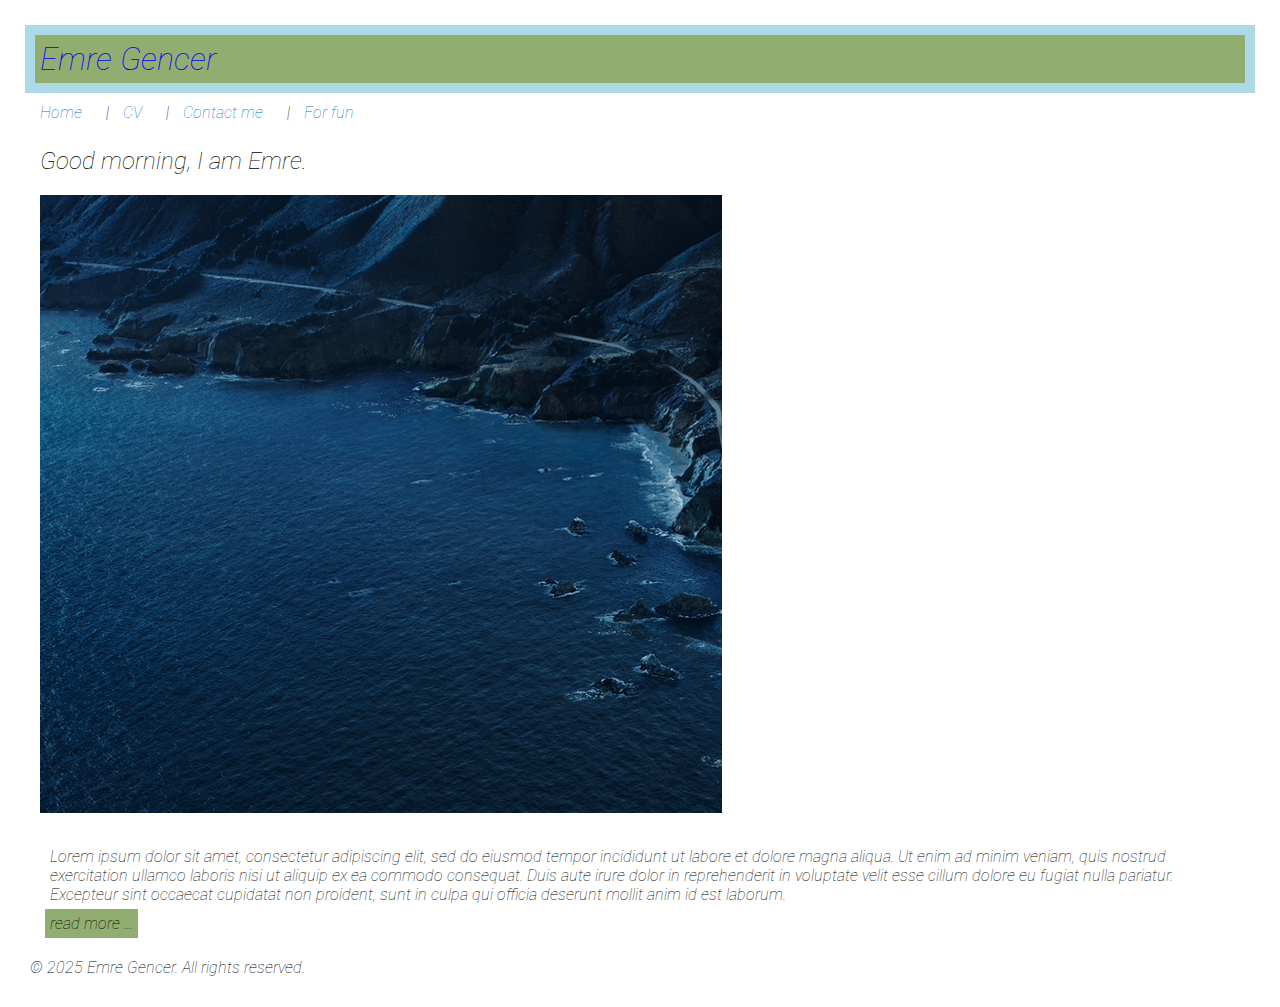
<file: index.html>
<!DOCTYPE html>
<html lang="en">
<head>
    <script src="./static/script.js" defer></script>
    <script src="https://code.jquery.com/jquery-3.7.1.js" integrity="sha256-eKhayi8LEQwp4NKxN+CfCh+3qOVUtJn3QNZ0TciWLP4=" crossorigin="anonymous"></script>
    <link rel="preconnect" href="https://fonts.googleapis.com">
    <link rel="preconnect" href="https://fonts.gstatic.com" crossorigin>
    <link href="https://fonts.googleapis.com/css2?family=Roboto:ital,wght@0,100..900;1,100..900&display=swap" rel="stylesheet">
    <link rel="stylesheet" href="static/style.css">
    <meta name="author" content="Your name">
    <meta name="keywords" content="Carnegie Mellon University, Information Systems">
    <meta name="description" content="Your name professional website">
    <title>Emre Gencer</title>

    <meta charset="UTF-8">
    <meta http-equiv="X-UA-Compatible" content="IE=edge">
    <meta name="viewport" content="width=device-width, initial-scale=1.0">
    <title>Document</title>
</head>
<body onload="addYear()">
    <header style="color:blue; background:lightblue">
        <h1 id="webname">Emre Gencer</h1>
    </header>
    <nav>
        <a href="index.html">Home</a> |
        <a href="views/cv.html">CV</a> |
        <a href="views/contact.html">Contact me</a> |
        <a href="views/fun.html">For fun</a>
    </nav>
    <div class="main">
        <h2 id = 'greeting'></h2>
        <img src="static/photoimage.png" alt="A photo of Emre.">
        <div>
            <span id="shortIntro">Lorem ipsum dolor sit amet, consectetur adipiscing elit, sed do eiusmod tempor incididunt ut labore et dolore magna aliqua. Ut enim ad minim veniam, quis nostrud exercitation ullamco laboris nisi ut aliquip ex ea commodo consequat. Duis aute irure dolor in reprehenderit in voluptate velit esse cillum dolore eu fugiat nulla pariatur. Excepteur sint occaecat cupidatat non proident, sunt in culpa qui officia deserunt mollit anim id est laborum.</span>
            <span id="readMore">read more ...</span>
            <span id="longIntro"><br>Lorem ipsum dolor sit amet, consectetur adipiscing elit, sed do eiusmod tempor incididunt ut labore et dolore magna aliqua. Ut enim ad minim veniam, quis nostrud exercitation ullamco laboris nisi ut aliquip ex ea commodo consequat. Duis aute irure dolor in reprehenderit in voluptate velit esse cillum dolore eu fugiat nulla pariatur. Excepteur sint occaecat cupidatat non proident, sunt in culpa qui officia deserunt mollit anim id est laborum.</span>
            <span id="readLess">read less</span>
        </div>
    </div>
    <footer>
        &copy; 2025 Emre Gencer. All rights reserved.
    </footer>
    
</body>
</html>
</file>
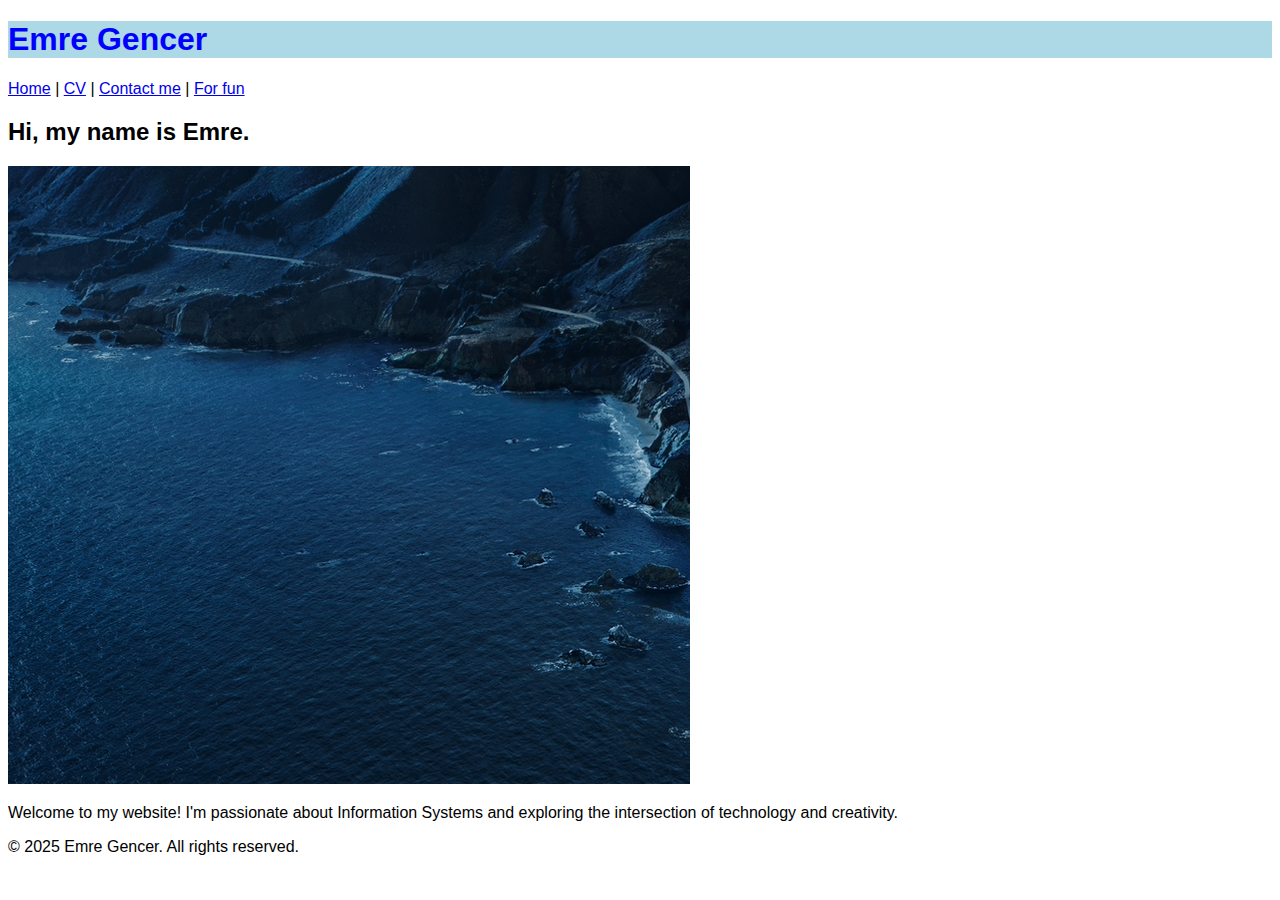
<file: egencer-lab1/index.html>
<!DOCTYPE html>
<html lang="en">
<head>
    <meta name="author" content="Your name">
    <meta name="keywords" content="Carnegie Mellon University, Information Systems">
    <meta name="description" content="Your name professional website">
    <title>Your name</title>

    <meta charset="UTF-8">
    <meta http-equiv="X-UA-Compatible" content="IE=edge">
    <meta name="viewport" content="width=device-width, initial-scale=1.0">
    <title>Document</title>
</head>
<body style="font-family: Arial">
    <header style="color:blue; background:lightblue">
        <h1>Emre Gencer</h1>
    </header>
    <nav>
        <a href="index.html">Home</a> |
        <a href="views/cv.html">CV</a> |
        <a href="views/contact.html">Contact me</a> |
        <a href="views/fun.html">For fun</a>
    </nav>
    <div class="main">
        <h2>Hi, my name is Emre.</h2>
        <img src="static/photoimage.png" alt="A photo of Emre.">
        <p id="intro">Welcome to my website! I'm passionate about Information Systems and exploring the intersection of technology and creativity.</p>
    </div>
    <footer>
        &copy; 2025 Emre Gencer. All rights reserved.
    </footer>
    
</body>
</html>
</file>
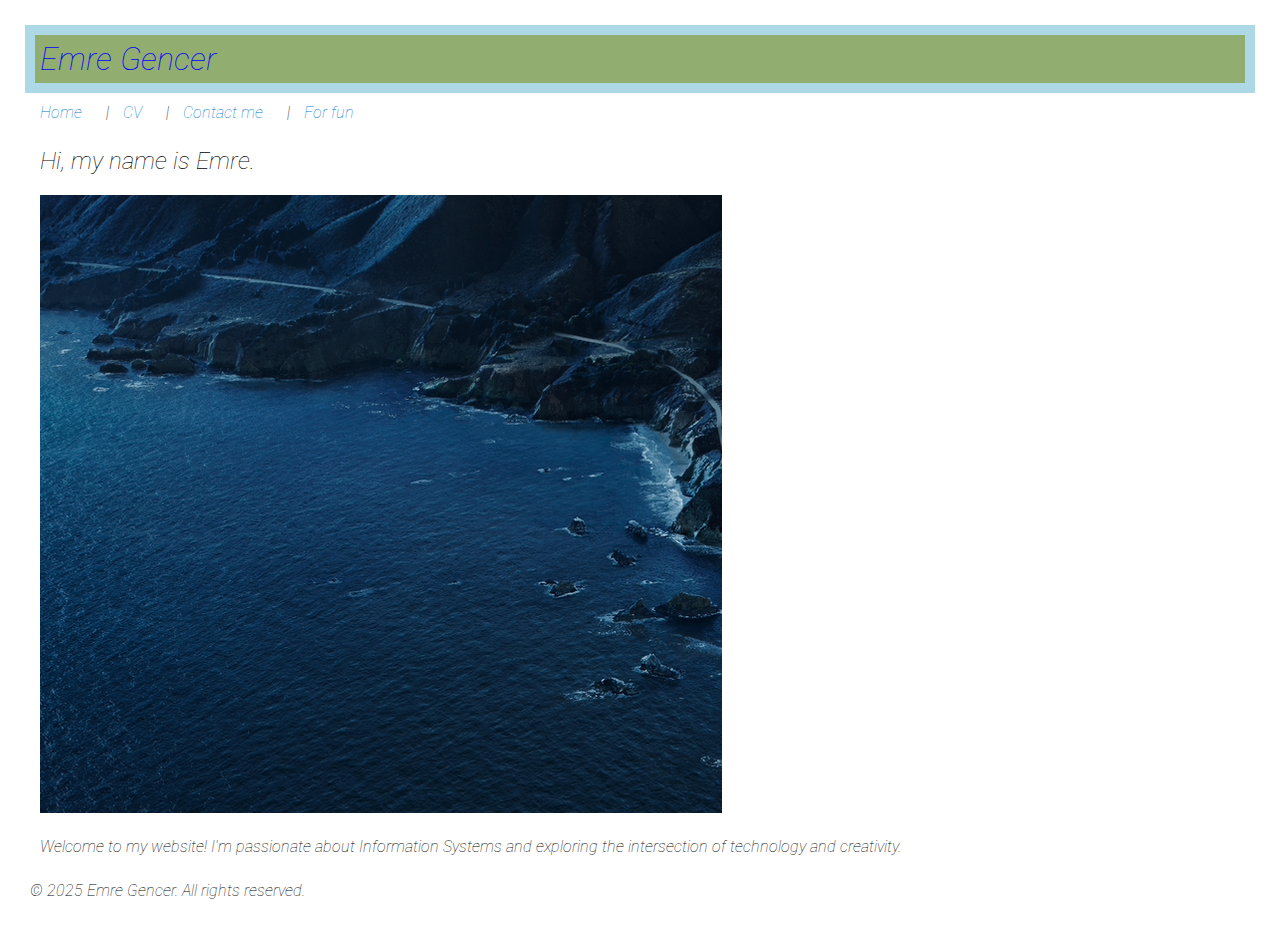
<file: egencer-lab2/index.html>
<!DOCTYPE html>
<html lang="en">
<head>
    <link rel="preconnect" href="https://fonts.googleapis.com">
    <link rel="preconnect" href="https://fonts.gstatic.com" crossorigin>
    <link href="https://fonts.googleapis.com/css2?family=Roboto:ital,wght@0,100..900;1,100..900&display=swap" rel="stylesheet">
    <link rel="stylesheet" href="static/style.css">
    <meta name="author" content="Your name">
    <meta name="keywords" content="Carnegie Mellon University, Information Systems">
    <meta name="description" content="Your name professional website">
    <title>Emre Gencer</title>

    <meta charset="UTF-8">
    <meta http-equiv="X-UA-Compatible" content="IE=edge">
    <meta name="viewport" content="width=device-width, initial-scale=1.0">
    <title>Document</title>
</head>
<body style="font-family: Arial">
    <header style="color:blue; background:lightblue">
        <h1 id="webname">Emre Gencer</h1>
    </header>
    <nav>
        <a href="index.html">Home</a> |
        <a href="views/cv.html">CV</a> |
        <a href="views/contact.html">Contact me</a> |
        <a href="views/fun.html">For fun</a>
    </nav>
    <div class="main">
        <h2>Hi, my name is Emre.</h2>
        <img src="static/photoimage.png" alt="A photo of Emre.">
        <p id="intro">Welcome to my website! I'm passionate about Information Systems and exploring the intersection of technology and creativity.</p>
    </div>
    <footer>
        &copy; 2025 Emre Gencer. All rights reserved.
    </footer>
    
</body>
</html>
</file>
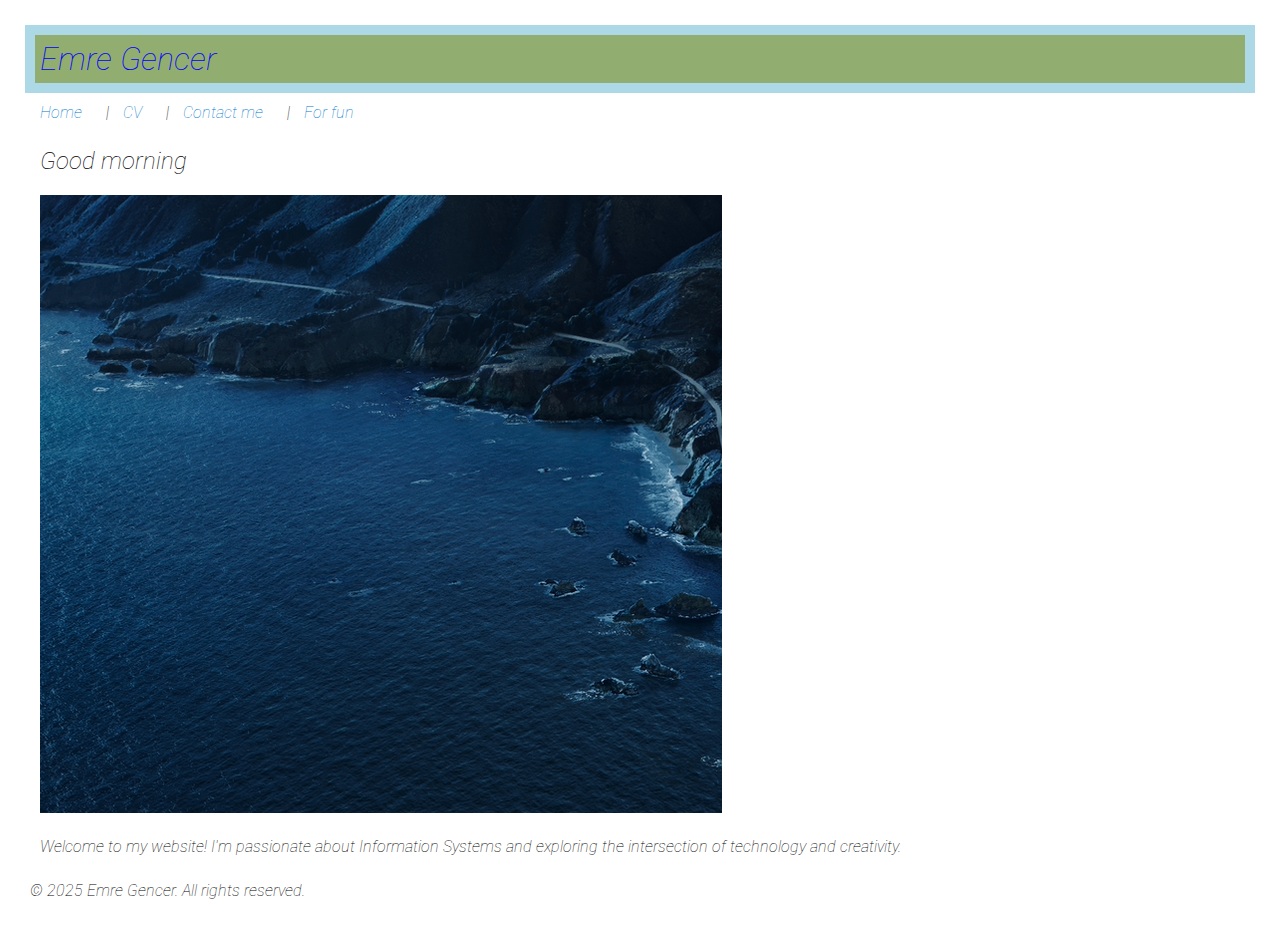
<file: egencer-lab3/index.html>
<!DOCTYPE html>
<html lang="en">
<head>
    <script src="./static/script.js" defer></script>
    <link rel="preconnect" href="https://fonts.googleapis.com">
    <link rel="preconnect" href="https://fonts.gstatic.com" crossorigin>
    <link href="https://fonts.googleapis.com/css2?family=Roboto:ital,wght@0,100..900;1,100..900&display=swap" rel="stylesheet">
    <link rel="stylesheet" href="static/style.css">
    <meta name="author" content="Your name">
    <meta name="keywords" content="Carnegie Mellon University, Information Systems">
    <meta name="description" content="Your name professional website">
    <title>Emre Gencer</title>

    <meta charset="UTF-8">
    <meta http-equiv="X-UA-Compatible" content="IE=edge">
    <meta name="viewport" content="width=device-width, initial-scale=1.0">
    <title>Document</title>
</head>
<body style="font-family: Arial">
    <header style="color:blue; background:lightblue">
        <h1 id="webname">Emre Gencer</h1>
    </header>
    <nav>
        <a href="index.html">Home</a> |
        <a href="views/cv.html">CV</a> |
        <a href="views/contact.html">Contact me</a> |
        <a href="views/fun.html">For fun</a>
    </nav>
    <div class="main">
        <h2 id = 'greeting'></h2>
        <img src="static/photoimage.png" alt="A photo of Emre.">
        <p id="intro">Welcome to my website! I'm passionate about Information Systems and exploring the intersection of technology and creativity.</p>
    </div>
    <footer>
        &copy; 2025 Emre Gencer. All rights reserved.
    </footer>
    
</body>
</html>
</file>
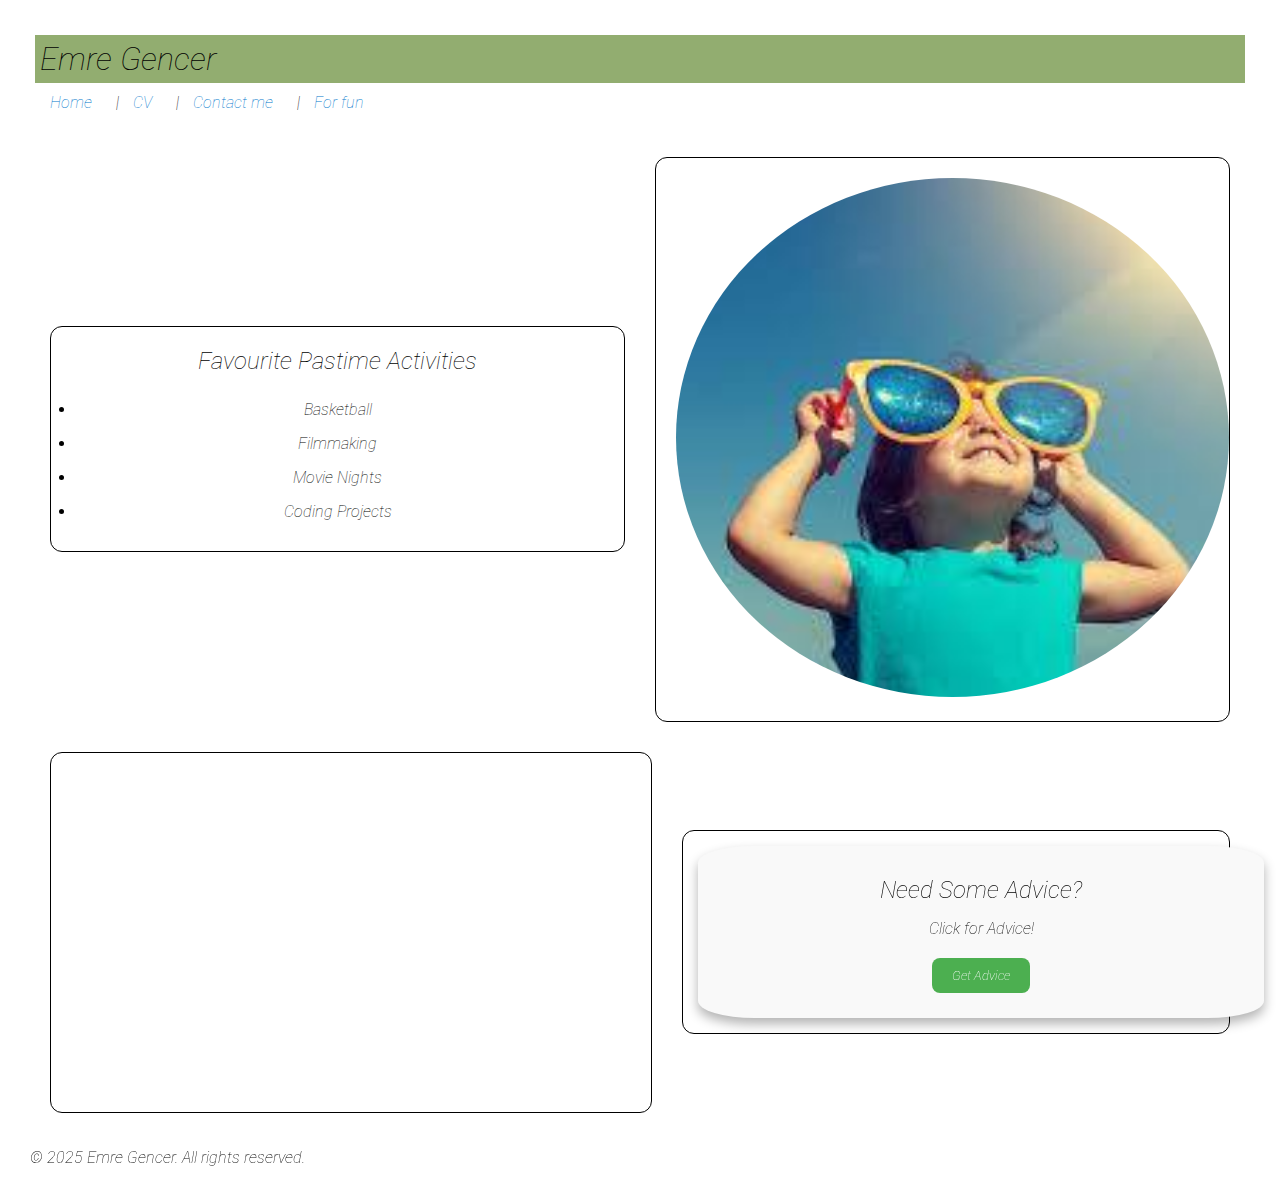
<file: views/fun.html>
<!DOCTYPE html>
<html lang="en">
<head>
    <script src="../static/script.js" defer></script>
    <script src="https://code.jquery.com/jquery-3.7.1.js" integrity="sha256-eKhayi8LEQwp4NKxN+CfCh+3qOVUtJn3QNZ0TciWLP4=" crossorigin="anonymous"></script>
    <link rel="preconnect" href="https://fonts.googleapis.com">
    <link rel="preconnect" href="https://fonts.gstatic.com" crossorigin>
    <link href="https://fonts.googleapis.com/css2?family=Roboto:ital,wght@0,100..900;1,100..900&display=swap" rel="stylesheet">
    <link rel="stylesheet" href="../static/style.css">
    <meta charset="UTF-8">
    <meta name="viewport" content="width=device-width, initial-scale=1.0">
    <meta name="author" content="Your name">
    <meta name="keywords" content="Carnegie Mellon University, Information Systems">
    <meta name="description" content="Your name professional website">
    <title>Emre - About Me</title>
</head>
<body onload="addYear()">
    <header>
        <h1 id="webname">Emre Gencer</h1>
        <nav>
            <a href="../index.html">Home</a> |
            <a href="cv.html">CV</a> |
            <a href="contact.html">Contact me</a> |
            <a href="fun.html">For fun</a>
        </nav>
    </header>
    <div class="mainLayout">
        <div class="item1">
            <h2>Favourite Pastime Activities</h2>
            <ul>
                <!--<button id="SeeMoreBTN" onclick="showList()">Click to see...</button>-->
                <li>Basketball</li>
                <li>Filmmaking</li>
                <li>Movie Nights</li>
                <li>Coding Projects</li>
            </ul>
        </div>
        <div class="item2">
            <img src="../static/funimage.jpg" alt="Photo Of Me ..." class="funIMG">
        </div>
        <div class="item3">
            <iframe 
            width="560" 
            height="315" 
            src="https://www.youtube.com/embed/aCw6RYBvY38?si=eqWZLXuwnBxxsJHe" 
            title="YouTube video player" 
            frameborder="0" 
            allow="accelerometer; autoplay; clipboard-write; encrypted-media; gyroscope; picture-in-picture; web-share" 
            referrerpolicy="strict-origin-when-cross-origin" 
            allowfullscreen></iframe>
        </div>
        <div class="item4">
            <div class="container">
                <h2>Need Some Advice?</h2>
                <p id="adviceText">Click for Advice!</p>
                <button class="advice" onclick="getAdvice()">Get Advice</button>
            </div>
        </div>

    </div>
    <footer>
        &copy; 2025 Emre Gencer. All rights reserved.
    </footer>
</body>
</html>
</file>
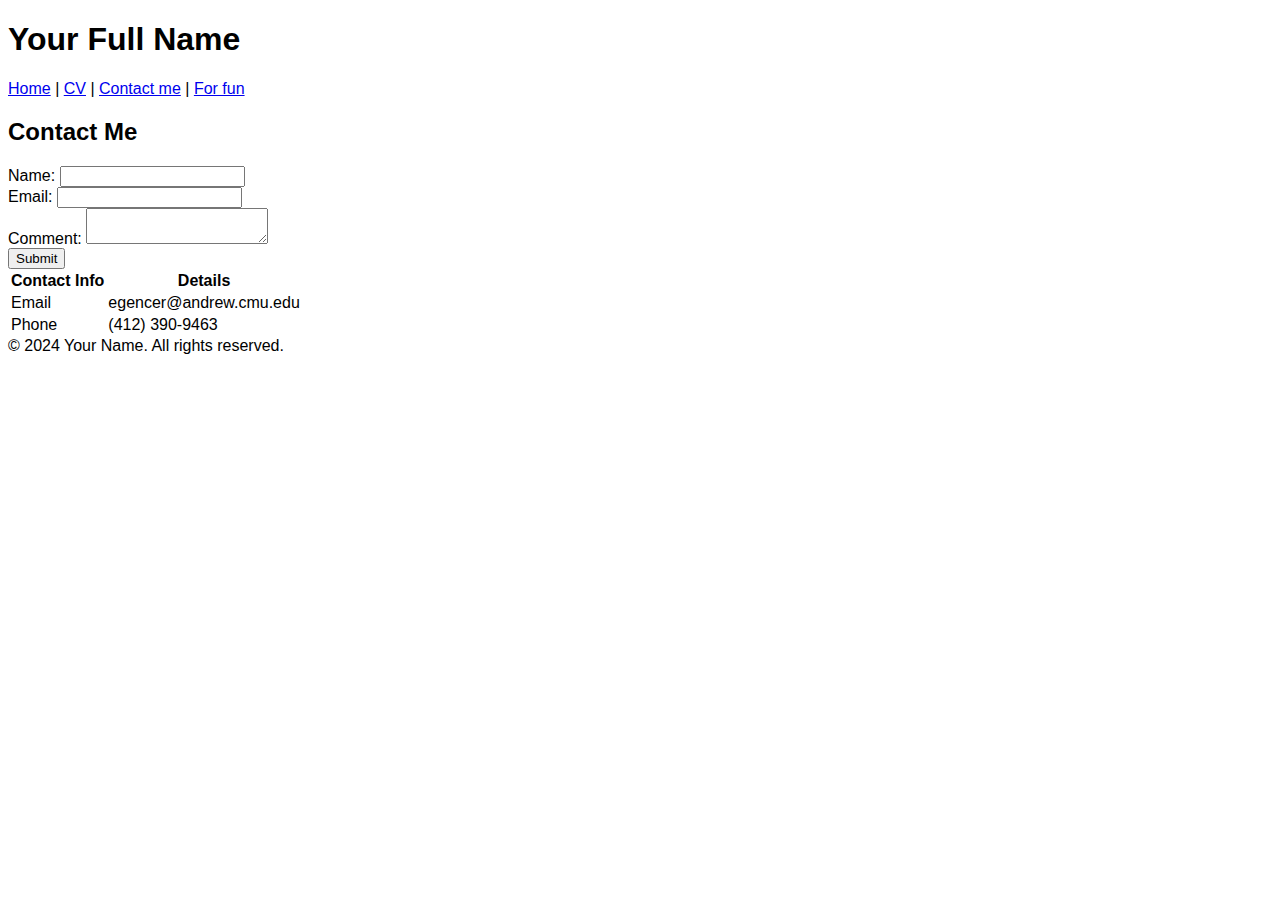
<file: egencer-lab1/views/contact.html>
<!DOCTYPE html>
<html lang="en">
<head>
    <meta charset="UTF-8">
    <meta name="viewport" content="width=device-width, initial-scale=1.0">
    <meta name="author" content="Your name">
    <meta name="keywords" content="Carnegie Mellon University, Information Systems">
    <meta name="description" content="Your name professional website">
    <title>Your name - Contact Me</title>
</head>
<body style="font-family: Arial">
    <header>
        <h1>Your Full Name</h1>
        <nav>
            <a href="../index.html">Home</a> |
            <a href="cv.html">CV</a> |
            <a href="contact.html">Contact me</a> |
            <a href="fun.html">For fun</a>
        </nav>
    </header>
    <div class="main">
        <h2>Contact Me</h2>
        <form action="#" method="post">
            <label for="name">Name:</label>
            <input type="text" id="name" name="name" required><br>
            <label for="email">Email:</label>
            <input type="email" id="email" name="email" required><br>
            <label for="comment">Comment:</label>
            <textarea id="comment" name="comment" required></textarea><br>
            <input type="submit" value="Submit">
        </form>
        <table>
            <tr>
                <th>Contact Info</th>
                <th>Details</th>
            </tr>
            <tr>
                <td>Email</td>
                <td>egencer@andrew.cmu.edu</td>
            </tr>
            <tr>
                <td>Phone</td>
                <td>(412) 390-9463</td>
            </tr>
            
        </table>
    </div>
    <footer>
        &copy; 2024 Your Name. All rights reserved.
    </footer>
</body>
</html>
</file>
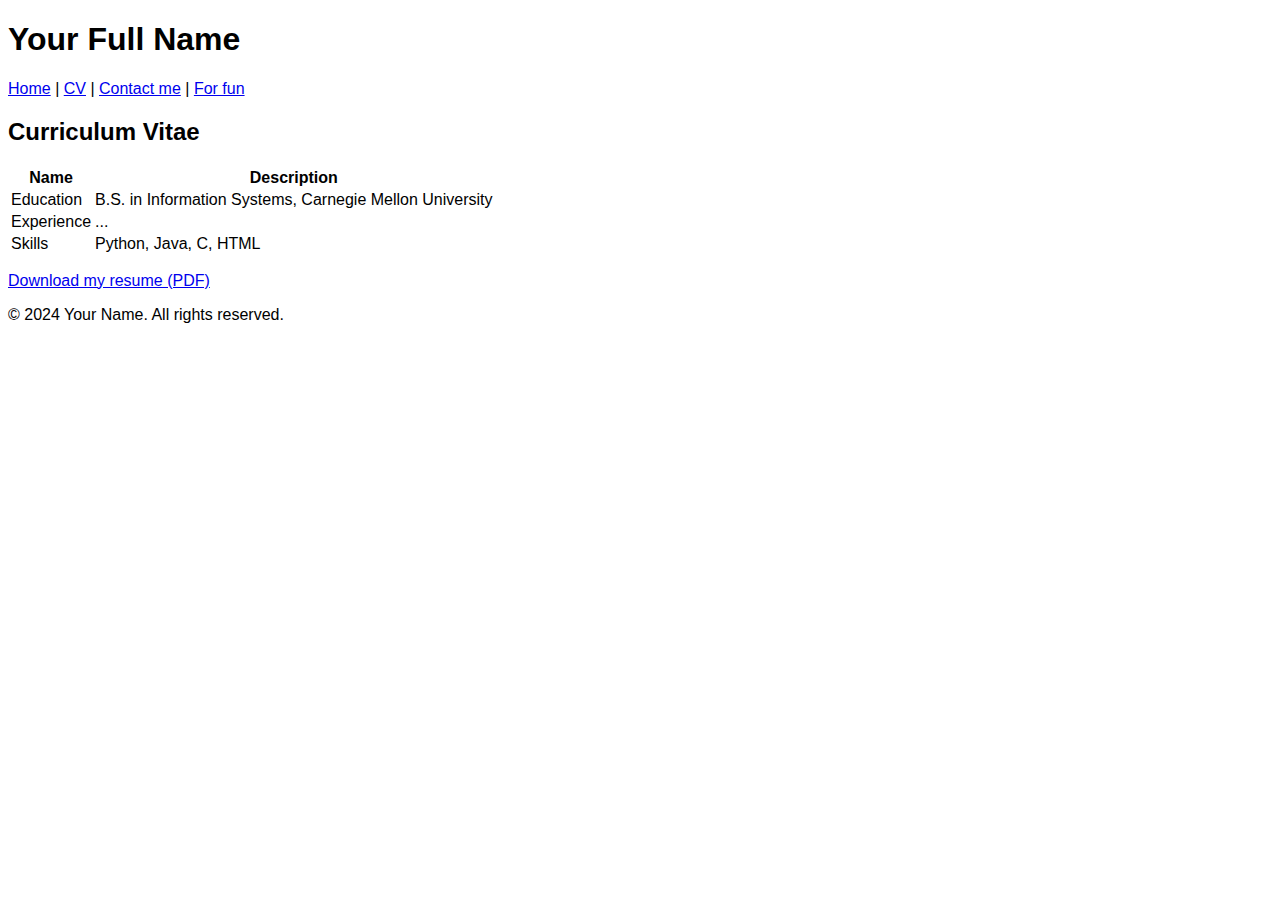
<file: egencer-lab1/views/cv.html>
<!DOCTYPE html>
<html lang="en">
<head>
    <meta charset="UTF-8">
    <meta name="viewport" content="width=device-width, initial-scale=1.0">
    <meta name="author" content="Your name">
    <meta name="keywords" content="Carnegie Mellon University, Information Systems">
    <meta name="description" content="Your name professional website">
    <title>Your name - CV</title>
</head>
<body style="font-family: Arial">
    <header>
        <h1>Your Full Name</h1>
        <nav>
            <a href="../index.html">Home</a> |
            <a href="cv.html">CV</a> |
            <a href="contact.html">Contact me</a> |
            <a href="fun.html">For fun</a>
        </nav>
    </header>
    <div class="main">
        <h2>Curriculum Vitae</h2>
        <table>
            <tr>
                <th>Name</th>
                <th>Description</th>
            </tr>
            <tr>
                <td>Education</td>
                <td>B.S. in Information Systems, Carnegie Mellon University</td>
            </tr>
            <tr>
                <td>Experience</td>
                <td>...</td>
            </tr>
            <tr>
                <td>Skills</td>
                <td>Python, Java, C, HTML</td>
            </tr>
        </table>
        <p><a href="../static/myresume.pdf" target="_blank">Download my resume (PDF)</a></p>
    </div>
    <footer>
        &copy; 2024 Your Name. All rights reserved.
    </footer>
</body>
</html>
</file>
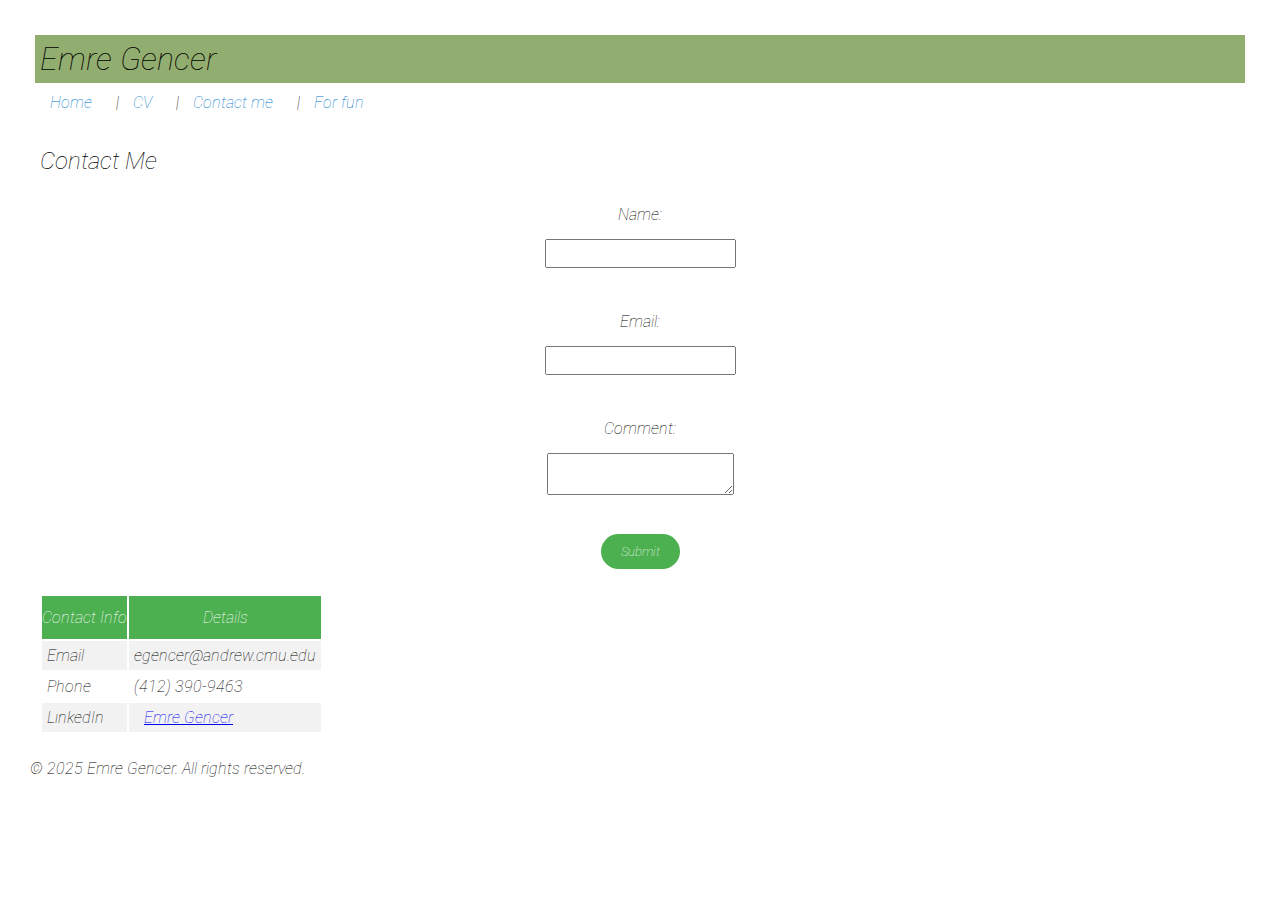
<file: egencer-lab2/views/contact.html>
<!DOCTYPE html>
<html lang="en">
<head>
    <link rel="preconnect" href="https://fonts.googleapis.com">
    <link rel="preconnect" href="https://fonts.gstatic.com" crossorigin>
    <link href="https://fonts.googleapis.com/css2?family=Roboto:ital,wght@0,100..900;1,100..900&display=swap" rel="stylesheet">
    <link rel="stylesheet" href="../static/style.css">
    <meta charset="UTF-8">
    <meta name="viewport" content="width=device-width, initial-scale=1.0">
    <meta name="author" content="Your name">
    <meta name="keywords" content="Carnegie Mellon University, Information Systems">
    <meta name="description" content="Your name professional website">
    <title>Contact Me</title>
</head>
<body style="font-family: Arial">
    <header>
        <h1 id="webname">Emre Gencer</h1>
        <nav>
            <a href="../index.html">Home</a> |
            <a href="cv.html">CV</a> |
            <a href="contact.html">Contact me</a> |
            <a href="fun.html">For fun</a>
        </nav>
    </header>
    <div class="main">
        <h2>Contact Me</h2>
        <form action="#" method="post">
            <label for="name">Name:</label>
            <input type="text" id="name" name="name" required><br>
            <label for="email">Email:</label>
            <input type="email" id="email" name="email" required><br>
            <label for="comment">Comment:</label>
            <textarea id="comment" name="comment" required></textarea><br>
            <input type="submit" value="Submit">
        </form>
        <table>
            <tr>
                <th>Contact Info</th>
                <th>Details</th>
            </tr>
            <tr>
                <td>Email</td>
                <td>egencer@andrew.cmu.edu</td>
            </tr>
            <tr>
                <td>Phone</td>
                <td>(412) 390-9463</td>
            </tr>
            <tr>
                <td>LınkedIn</td>
                <td><a href="https://www.linkedin.com/in/emre-gencer-021428265/">Emre Gencer</a></td>
            </tr>
            
        </table>
    </div>
    <footer>
        &copy; 2025 Emre Gencer. All rights reserved.
    </footer>
</body>
</html>
</file>
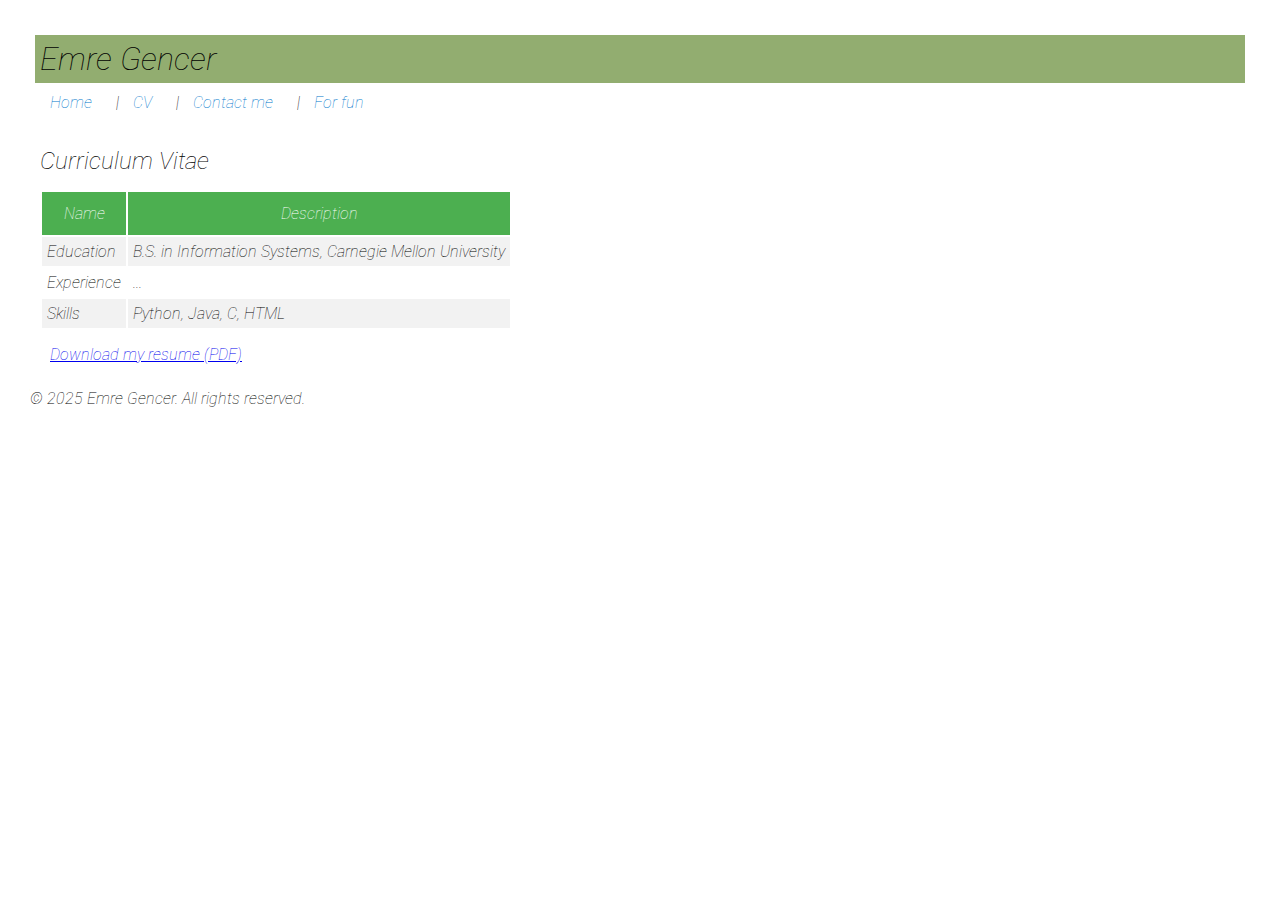
<file: egencer-lab2/views/cv.html>
<!DOCTYPE html>
<html lang="en">
<head>
    <link rel="preconnect" href="https://fonts.googleapis.com">
    <link rel="preconnect" href="https://fonts.gstatic.com" crossorigin>
    <link href="https://fonts.googleapis.com/css2?family=Roboto:ital,wght@0,100..900;1,100..900&display=swap" rel="stylesheet">
    <link rel="stylesheet" href="../static/style.css">
    <meta charset="UTF-8">
    <meta name="viewport" content="width=device-width, initial-scale=1.0">
    <meta name="author" content="Your name">
    <meta name="keywords" content="Carnegie Mellon University, Information Systems">
    <meta name="description" content="Your name professional website">
    <title>Emre Gencer - CV</title>
</head>
<body style="font-family: Arial">
    <header>
        <h1 id="webname">Emre Gencer</h1>
        <nav>
            <a href="../index.html">Home</a> |
            <a href="cv.html">CV</a> |
            <a href="contact.html">Contact me</a> |
            <a href="fun.html">For fun</a>
        </nav>
    </header>
    <div class="main">
        <h2>Curriculum Vitae</h2>
        <table>
            <tr>
                <th>Name</th>
                <th>Description</th>
            </tr>
            <tr>
                <td>Education</td>
                <td>B.S. in Information Systems, Carnegie Mellon University</td>
            </tr>
            <tr>
                <td>Experience</td>
                <td>...</td>
            </tr>
            <tr>
                <td>Skills</td>
                <td>Python, Java, C, HTML</td>
            </tr>
        </table>
        <p><a href="../static/myresume.pdf" target="_blank">Download my resume (PDF)</a></p>
    </div>
    <footer>
        &copy; 2025 Emre Gencer. All rights reserved.
    </footer>
</body>
</html>
</file>
<file: static/style.css>
* {
    font-family: Roboto, sans-serif;
    padding: 5px;
    margin: 5px;
    font-optical-sizing: auto;
    font-weight: 100;
    font-style: oblique;
    font-variation-settings: "wght" 100, "slnt" -10;
}
#webname {
    background-color: #92ad70;
}

nav a {
    text-decoration: none;
    color: #0077CC;
    margin-right: 15px; 
}

th {
    padding: 12px 0;
    background-color: #4CAF50; 
    color: white; 
    width: fit-content;
    text-align: center;

}

.contactsTable {
    margin-left: auto;
    margin-right: auto;
}

tr:nth-child(even) {
    background-color: #f2f2f2;
}

form * {
    display: block; 
    margin: 10px auto; 
    text-align: center;
}

/* Button Styling - (Source: CHATGPT)*/
input[type="submit"] {
    background-color: #4CAF50; /* Green background */
    color: white; /* White text */
    border: none; /* No border */
    border-radius: 25px; /* Rounded corners */
    padding: 10px 20px; /* Padding for size */
    cursor: pointer; /* Cursor effect */
    transition: background-color 0.3s ease; /* Smooth hover effect */
}
input[type="submit"]:hover {
    background-color: #45a049; /* Darker green on hover */
}

/*#FavList {
    display: none;
 }*/
 #SeeMoreBTN{
    background-color: #92ad70;
    border: 0px;
    border-radius: 16px;
    font-size:large;
    transition: background-color 0.3s ease;
 }

 #shortIntro {
    display: block;
 }
 
 #readLess, #longIntro {
    display: none;
 }
 
 #readLess, #readMore {
    font-style: italic;
    background-color: #92ad70;
 }
 
 #ValidateMsg {
    width: max-content;
    margin: auto;
 }

 .funIMG {
    width: 100%;
    border-radius: 100%;
}

.advice {
    background-color: #4CAF50;
    color: white;
    border: none;
    padding: 10px 20px;
    margin-top: 10px;
    border-radius: 8px;
    cursor: pointer;
    transition: background-color 0.3s ease;
}

.advice:hover {
    background-color: #45a049;
}

.mainLayout {
    display: flex;
    flex-wrap: wrap;
    gap: 20px;
    justify-content: center;
    align-items: center;
    padding: 20px;
}
.item1, .item2, .item3, .item4,
.contactInfo, .contactForm {
    flex: 1 1 300px;  /* Flexible width with a minimum size */
    border: 1px solid #000;
    padding: 10px;
    border-radius: 12px;
    text-align: center;
}

/* Image Styling */
.funIMG {
    width: 100%;
    border-radius: 100%;
}

/* Video Styling */
.videoFrame {
    width: 100%;
    border-radius: 12px;
    box-shadow: 0 4px 8px rgba(0, 0, 0, 0.2);
}

/* Advice Container */
.container {
    background-color: #f9f9f9;
    border-radius: 10%;
    display: inline-block;
    padding: 20px;
    text-align: center;
    box-shadow: 0 6px 12px rgba(0, 0, 0, 0.3);
    width: 100%;
}

/* Buttons */
.adviceBtn, .contactBtn {
    background-color: #4CAF50;
    color: white;
    border: none;
    padding: 10px 20px;
    margin-top: 10px;
    border-radius: 8px;
    cursor: pointer;
    transition: background-color 0.3s ease;
}

.adviceBtn:hover, .contactBtn:hover {
    background-color: #45a049;
}

/* Contact Form Inputs */
input, textarea {
    width: 100%;
    padding: 10px;
    margin-top: 5px;
    margin-bottom: 10px;
    border: 1px solid #ccc;
    border-radius: 5px;
}
</file>
<file: egencer-lab2/static/style.css>
* {
    font-family: Roboto, sans-serif;
    padding: 5px;
    margin: 5px;
    font-optical-sizing: auto;
    font-weight: 100;
    font-style: oblique;
    font-variation-settings: "wght" 100, "slnt" -10;
}
#webname {
    background-color: #92ad70;
}

nav a {
    text-decoration: none;
    color: #0077CC;
    margin-right: 15px; 
}

th {
    padding: 12px 0;
    background-color: #4CAF50; /* Table heading background color */
    color: white; /* Table heading text color */
    width: fit-content; /* Fit content width */
}

tr:nth-child(even) {
    background-color: #f2f2f2;
}

form * {
    display: block; 
    margin: 10px auto; 
    text-align: center;
}

/* Button Styling - (Source: CHATGPT)*/
input[type="submit"] {
    background-color: #4CAF50; /* Green background */
    color: white; /* White text */
    border: none; /* No border */
    border-radius: 25px; /* Rounded corners */
    padding: 10px 20px; /* Padding for size */
    cursor: pointer; /* Cursor effect */
    transition: background-color 0.3s ease; /* Smooth hover effect */
}
input[type="submit"]:hover {
    background-color: #45a049; /* Darker green on hover */
}
</file>
<file: egencer-lab3/static/style.css>
* {
    font-family: Roboto, sans-serif;
    padding: 5px;
    margin: 5px;
    font-optical-sizing: auto;
    font-weight: 100;
    font-style: oblique;
    font-variation-settings: "wght" 100, "slnt" -10;
}
#webname {
    background-color: #92ad70;
}

nav a {
    text-decoration: none;
    color: #0077CC;
    margin-right: 15px; 
}

th {
    padding: 12px 0;
    background-color: #4CAF50; /* Table heading background color */
    color: white; /* Table heading text color */
    width: fit-content; /* Fit content width */
}

tr:nth-child(even) {
    background-color: #f2f2f2;
}

form * {
    display: block; 
    margin: 10px auto; 
    text-align: center;
}

/* Button Styling - (Source: CHATGPT)*/
input[type="submit"] {
    background-color: #4CAF50; /* Green background */
    color: white; /* White text */
    border: none; /* No border */
    border-radius: 25px; /* Rounded corners */
    padding: 10px 20px; /* Padding for size */
    cursor: pointer; /* Cursor effect */
    transition: background-color 0.3s ease; /* Smooth hover effect */
}
input[type="submit"]:hover {
    background-color: #45a049; /* Darker green on hover */
}
</file>
